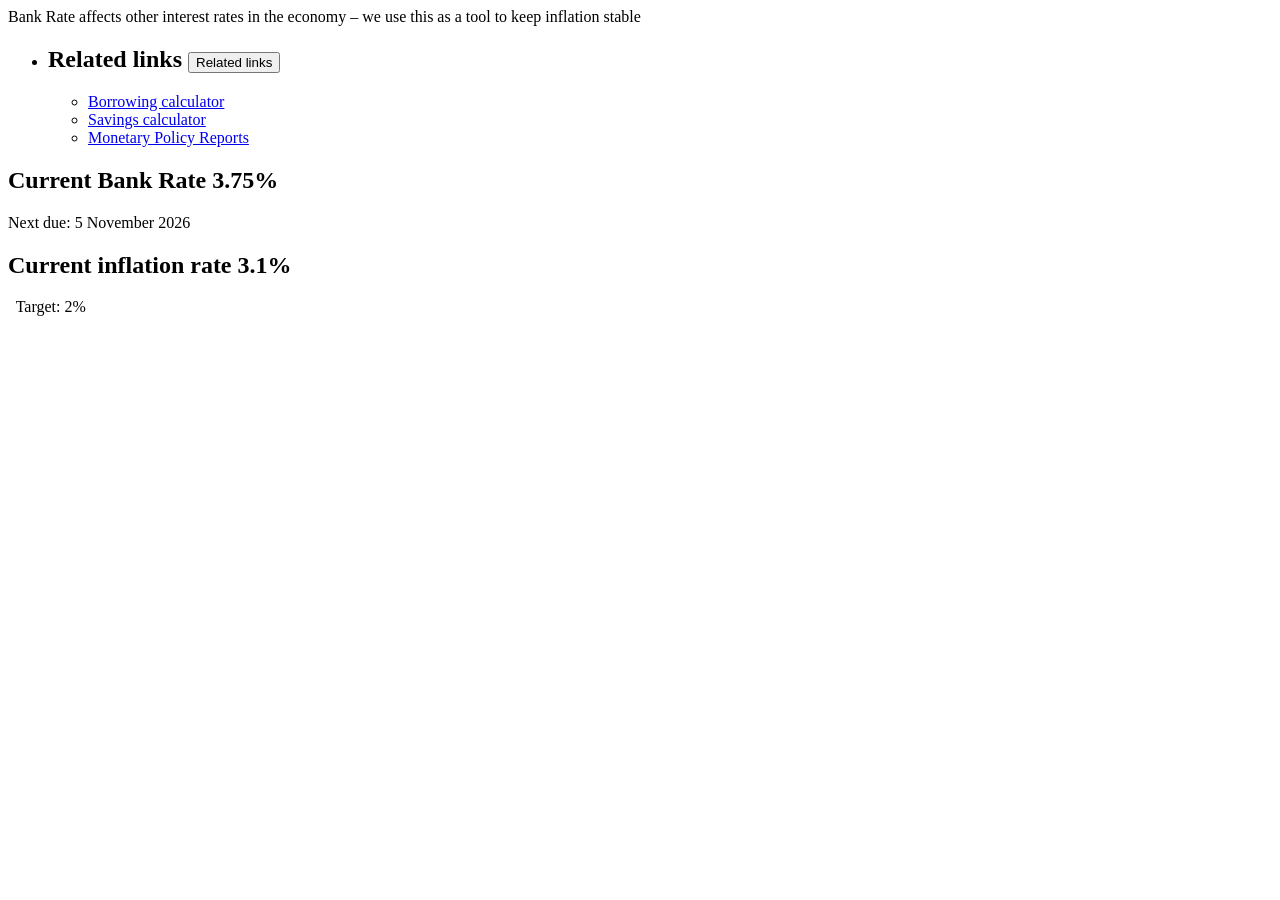
<file: tests/fixtures/markets/boe_excerpt.html>
<!doctype html><html><body>
<!-- excerpt of the live page, boe -->
<div class="page-description" itemprop="description">       
                            <span class="hero">Bank Rate affects other interest rates in the economy – we use this as a tool to keep inflation stable</span>
                        </div>
                </div>
                            <div class="col3 m-1_4">
                    
<div class="related-links-wrap">
	<ul class="accordion" data-accordion-mobile>
		<li>
			<div class="accordion-head">
				<h2 class="exclude-navigation">
					<span class="display-lap-desk">Related links</span>
					<button class="accordion-button">
						Related links
						<span class="accordion-toggle"></span>
					</button>
				</h2>
			</div>
			<div class="accordion-content">
				<ul class="related-links">
					

<li>
		<a href="/education/education-resources/borrowing-calculator"  >
			Borrowing calculator
		</a>
</li>

<li>
		<a href="/education/education-resources/savings-calculator"  >
			Savings calculator
		</a>
</li>

<li>
		<a href="/monetary-policy-report/monetary-policy-report"  >
			Monetary Policy Reports
		</a>
</li>
				</ul>
			</div>
		</li>
	</ul>
</div>
                </div>

        </div>
    </div>

</section>


<section class="page-section  ">
  <div class="container">
     <div class="col12">
      

<div class="anchor-links-wrap" data-title="On this page" data-headerType="H2" data-pageeditor="False">

</div>
 </div>
 

    <div class="clear"></div>
</div>

</section> 
<section class="page-section  ">
  <div class="container">
     <div class="col6">
      <div class="featured-stat">
	<h2 class="stat-intro exclude-navigation">
		Current Bank Rate
		<span class="stat-figure">3.75%</span>
	</h2>
    <p class="stat-caption">Next due: 5 November 2026</p>
</div>
 </div>
 
 <div class="col6">
      <div class="featured-stat">
	<h2 class="stat-intro exclude-navigation">
		Current inflation rate
		<span class="stat-figure">3.1%</span>
	</h2>
    <p class="stat-caption">&#160; Target: 2%</p>
</div>
</body></html>
</file>
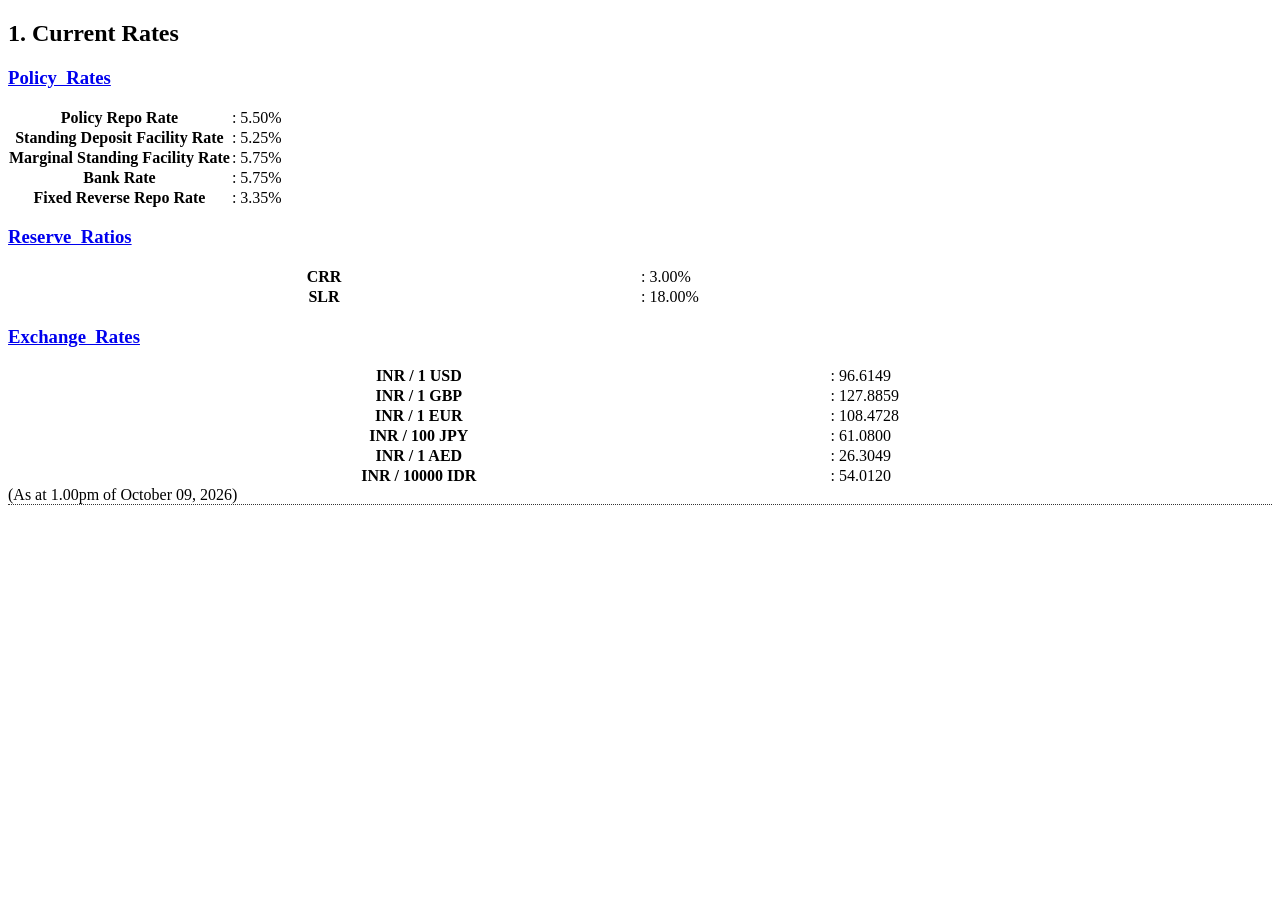
<file: tests/fixtures/markets/rbi_home_excerpt.html>
<!doctype html><html><body>
<!-- excerpt of the live page, rbi -->
<div class="clearfix"></div>
        </div>

</div>


<script >

     function SetLink() {
        
        var txt="This will lead you to Hindi (हिन्दी) language website. Are you sure you want to switch to this language?"
        if(window.confirm(txt)==true){
            //document.cookie = 'preferLang' + '=;secure; expires=Thu, 01-Jan-70 00:00:01 GMT;path=/;';
            window.location.replace("https://www.rbi.org.in/hindi/");
        }
        else 
        {
            event.preventDefault();
            return false;
        }
        
    }

    

    $(document).ready(function () {        
       
    });
    function changemarquee() {
        document.getElementById("marquee").innerHTML = "<marquee scrollamount=\"5\" onmouseover=\"stop();\"  onmouseout=\"start();\" style=\"color:white\">&nbsp;&nbsp;<a target=\"_blank\" href=\"https://youtube.com/live/PAa-wdH__8k?feature=share\">Live telecast of Monetary Policy statement by RBI Governor at 10:00 AM on October 01, 2025</a></marquee>";
    }



	const allMenuItems = document.querySelectorAll("nav ul li");
	
	allMenuItems.forEach(item => {
		item.addEventListener("focusin", (event) => {	
			const MenuText =event.target.textContent;
			const allMenuItems1 = document.querySelectorAll(".hasSubmenu");
			allMenuItems1.forEach(item1 => {
				if (MenuText === 'Press Releases')
				{	
					
					item1.classList.remove('focused');
					rollback(item1)
					item1.classList.remove('open');
				}
			});
			
		});
	});


const menuItems = document.querySelectorAll(".hasSubmenu");
menuItems.forEach(item => {
	item.addEventListener("mouseenter", (event) => {
		item.className="hasSubmenu open focused"
		expandThis(item);
	});
	item.addEventListener("mouseleave", (event) => {		
		rollback(item)
		item.className="hasSubmenu"
	});
	item.addEventListener("focusin", (event) => {		
		const allMenuItems = document.querySelectorAll("nav ul li");
		allMenuItems.forEach(item1 => {
			item1.classList.remove('focused');
			if(item!==item1)
			rollback(item1)
			item1.classList.remove('open');	
		});							
		item.classList.add('focused');
	});
	item.addEventListener("focusout", (event) => {
		
		if(!item.className.includes('focused')){
		
		rollback(item)
		item.className="hasSubmenu"
		}
		item.classList.remove('focused');
		item.classList.remove('open');
	});

    item.addEventListener("keydown", (event) => {
        if (event.key === "Enter" || event.key === " ") {
		if(item.className.includes("hasSubmenu open")){
			rollback(item)
			item.className="hasSubmenu"
		}
		else{
          	item.className="hasSubmenu open focused"
		var ele=item.querySelectorAll("a")[0];
		
		expandThis(item);	
		}
				
        }
	
    });
	
});
function expandThis(menu){
 var $targetul = $(menu).children("ul:eq(0)")
				    if ($targetul.queue().length <= 1) 
				        if (this.istopheader)
					$targetul.css({ left: $(this).children('a').eq(0).position().left, top: $mainmenu.position().top + this._dimensions.h - 2 })
				            
				    if (document.all && !window.XMLHttpRequest) 
				        $mainmenu.find('ul').css({ overflow: (this.istopheader) ? 'hidden' : 'visible' })
					
					
				    $targetul.dequeue().stop(true, true).slideDown(droplinemenu.animateduration.over)
}
const menuItemsf = document.querySelectorAll("nav .midmenu ul li");

menuItemsf.forEach(item => {
    item.addEventListener("keydown", (event) => {
	
	if(item.className.includes("last") ){
		 if (pressedKeys['shift'] && event.key === "Tab"){}else{
		var lastItem = document.getElementsByClassName('hasSubmenu open');
		rollback(lastItem[0])
		lastItem[0].className="hasSubmenu";
		}
	}
	
	});
	
	});
	

function rollback(menu){
 var $targetul = $(menu).children("ul:eq(0)")
$targetul.dequeue().stop(true, true).slideUp(droplinemenu.animateduration.out);

}



function setLetterSpace(val) {
    
	
    if (false) {
                    document.body.setAttribute("style", "letter-spacing:1px; line-height:20px; word-spacing:2px;");
       
    }
    else {
                    document.body.removeAttribute("style");
    }
    return false;

    
    }
   

 //image slider 
 let slides01 = document.querySelector(".slides01");
    let total = document.querySelectorAll(".slides01 div").length;
    let index = 0;
    let interval = null;

    function showSlide() {
        slides01.style.transform = `translateX(-${index * 250}px)`;
        index = (index + 1) % total;

    }

    function playSlider() {
        if (!interval) {
            interval = setInterval(showSlide, 2000);
        }
    }

    function pauseSlider() {
        clearInterval(interval);
        interval = null;
    }

    // Auto play on load
    playSlider();


// Toggle submenu
    document.querySelectorAll('.menu li > a').forEach(link => {
        link.addEventListener('click', function (e) {
            const submenu = this.nextElementSibling;

            if (submenu && submenu.classList.contains('submenu1')) {linkMessage();
                e.preventDefault();
                e.stopPropagation();

                const parentLi = this.parentElement;

                // Close sibling menus ONLY (not entire menu)
                closeSiblings(parentLi);   
 

                
 
                const isExpanded=link.getAttribute('aria-expanded') ==='true';
                link.setAttribute('aria-expanded',!isExpanded);
                submenu.hidden=isExpanded;
                
                submenu.setAttribute('aria-hidden', isExpanded);
                setTimeout(()=>{
                    // Toggle current submenu
                    submenu.classList.toggle('show', !isExpanded);
            },50);

        }
        });
    });

    //  Close only sibling menus (important fix)
    function closeSiblings(currentLi) {
        const siblings = currentLi.parentElement.children;

        Array.from(siblings).forEach(li => {
            if (li !== currentLi) {
            const submenus = li.querySelectorAll('.submenu1');
        submenus.forEach(menu => menu.classList.remove('show'));
    }
    });
    }

    //  Click outside → close all
    document.addEventListener('click', function () {
		
        document.querySelectorAll('.menu li > a').forEach(menu => {
		if(menu.hasAttribute('aria-expanded')){
            menu.setAttribute('aria-expanded','false');
		}
	
    });

    document.querySelectorAll('.submenu1').forEach(menu => {
        menu.setAttribute('aria-hidden','true');
    menu.classList.remove('show');
	

    });
    });

    //  Prevent closing when clicking inside menu
    document.querySelector('.menu').addEventListener('click', function (e) {linkMessage();
        e.stopPropagation();
    });


    //  Keyboard support
    document.querySelectorAll('.menu li > a').forEach(link => {
        link.addEventListener('keydown', function (e) {
            const submenu = this.nextElementSibling;

            if ((e.key === 'Enter' || e.key === ' ') && submenu) {
                e.preventDefault();

                const parentLi = this.parentElement;
                closeSiblings(parentLi);


                const isExpanded=link.getAttribute('aria-expanded') ==='true';
                link.setAttribute('aria-expanded',!isExpanded);
                submenu.hidden=isExpanded;
                submenu.setAttribute('aria-hidden', isExpanded);
                setTimeout(()=>{
                    // Toggle current submenu
                    submenu.classList.toggle('show', !isExpanded);
            },50);


            
        }

          if (e.key === 'Escape') {
        document.querySelectorAll('.submenu').forEach(menu => {
            menu.classList.remove('show');
    });
    this.blur();
    }
    });
    });
    // When focusing main menu items → close other submenus
    document.querySelectorAll('.menu > li > a').forEach(item => {
        item.addEventListener('focus', function() {

            document.querySelectorAll('.submenu1').forEach(menu => {
                // keep only the submenu that belongs to this item (if any)
                if (menu !== this.nextElementSibling) {
                

            document.querySelectorAll('.menu li > a').forEach(menu => {
                if(menu.hasAttribute('aria-expanded'))
                menu.setAttribute('aria-expanded','false');
		
            document.querySelectorAll('.submenu1').forEach(menu => {
                menu.setAttribute('aria-hidden','true');
            
            // Toggle current submenu
            menu.classList.remove('show');
           


        });

	
    });

    }
    });

    });
    });

    //  Close submenu when focus leaves it (TAB navigation)
    document.querySelectorAll('.menu li').forEach(li => {
        li.addEventListener('focusout', function (e) {
            // Check if focus is still inside this <li>
            if (!li.contains(e.relatedTarget)) {
                const submenu = li.querySelector('.submenu1');
                if (submenu) {
                    submenu.classList.remove('show');
                    if(li.querySelector('a').hasAttribute('aria-expanded'))
                        li.querySelector('a').setAttribute('aria-expanded','false');
	

                    submenu.setAttribute('aria-hidden','true');
                }
            }
        });
    });
   

</script>

        <div class="container_12">
            <div>
            <!--  CURRENT RATES START-->
           
                <a id="mainsection" href="#"></a>
                <div class="grid_3">
   

		<h2 style="text-transform: none;">1. <span class="blue">Current</span> Rates</h2>
           
                <div id="wrapper">
    <h3 class="accordionButton">
        <a href="javascript:void(0);" aria-expanded="false" role="button">Policy&nbsp; Rates</a>
    </h3>
    <div class="accordionContent">
        <table style="border-collapse:collapse; border:0;">
            <tr>
                <th>
                    Policy Repo Rate
                </th>
                <td>
                    :
                    5.50%
                </td>
            </tr>

            <tr>
                <th>
                    Standing Deposit Facility Rate
                </th>
                <td>
                    :
                    5.25%
                </td>
            </tr>

            <tr>
                <th>
                    Marginal Standing Facility Rate
                </th>
                <td>
                    :
                    5.75%
                </td>
            </tr>
            <tr>
                <th style="width:50%">
                    Bank Rate
                </th>
                <td style="width:50%">
                    :
                    5.75%
                </td>
            </tr>
            <tr>
                <th>
                    Fixed Reverse Repo Rate
                </th>
                <td>
                    :
                    3.35%
                </td>
            </tr>
           


        </table>
    </div>
    <h3 class="accordionButton">
        <a href="javascript:void(0);" aria-expanded="false" role="button">Reserve &nbsp;Ratios</a>
    </h3>
    <div class="accordionContent">
        <table style="border-collapse:collapse; border:0; width:100%;">
            <tr>
                <th style="width:50%">
                    CRR
                </th>
                <td style="width:50%">
                    :
                    3.00%
                </td>
            </tr>
            <tr>
                <th>
                    SLR
                </th>
                <td>
                    :
                    18.00%
                </td>
            </tr>
        </table>
    </div>
    <h3 class="accordionButton">
        <a href="javascript:void(0);" aria-expanded="false" role="button">Exchange &nbsp;Rates</a>
    </h3>
    <div class="accordionContent">
        <table style="border-collapse:collapse; border:0; width:100%;">

            <tr>
                <th style="width:65%">
                    INR / 1 USD
                </th>
                <td>
                    :
                    96.6149
                </td>
            </tr>

            <tr>
                <th>
                    INR / 1 GBP
                </th>
                <td>
                    :
                    127.8859
                </td>
            </tr>

            <tr>
                <th>
                    INR / 1 EUR
                </th>
                <td>
                    :
                    108.4728
                </td>
            </tr>
            <tr>
                <th>
                    INR / 100 JPY
                </th>
                <td>
                    :
                    61.0800
                </td>
            </tr>

            <tr>
                <th>
                    INR / 1 AED
                </th>
                <td>
                    :
                    26.3049
                </td>
            </tr>

            <tr>
                <th>
                    INR / 10000 IDR
                </th>
                <td>
                    :
                    54.0120
                </td>
            </tr>

        </table>
        <div>
            <div style="border-bottom:1px dotted #333;">
                <span class="subText"> (As at 1.00pm of October 09, 2026) </span>
            </div>
</body></html>
</file>
